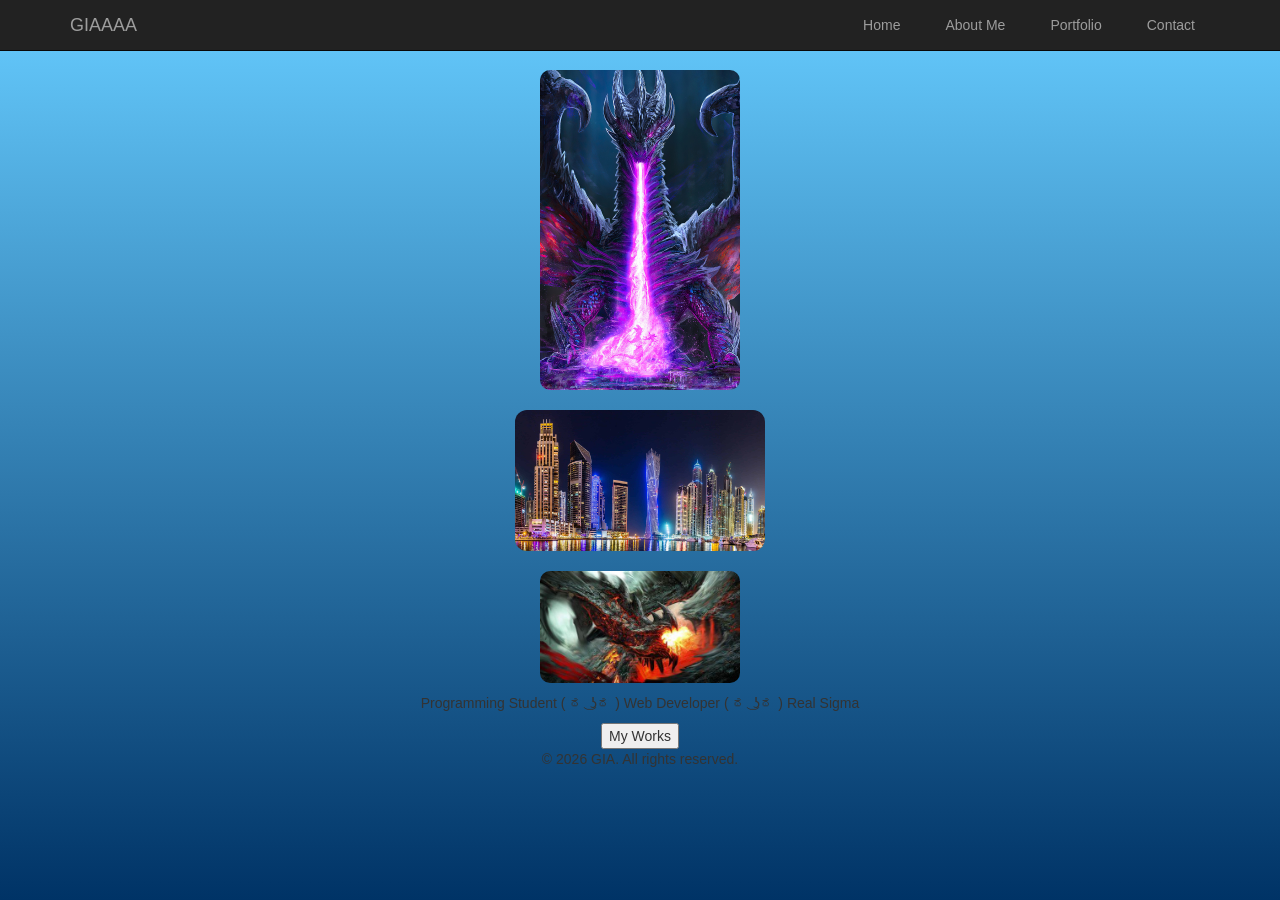
<file: index.html>
<html>
<head>
<title>GIAAAA CODESIMULATOR</title>

<meta charset="UTF-8">
<meta name="viewport" content="width=device-width, initial-scale=1">

<link rel="stylesheet" href="style.css">

<link rel="stylesheet" href="https://maxcdn.bootstrapcdn.com/bootstrap/3.4.1/css/bootstrap.min.css">

<script src="https://ajax.googleapis.com/ajax/libs/jquery/3.7.1/jquery.min.js"></script>

<script src="https://maxcdn.bootstrapcdn.com/bootstrap/3.4.1/js/bootstrap.min.js"></script>

</head>

<body>

<nav class="navbar navbar-inverse navbar-fixed-top">
<div class="container">

<div class="navbar-header">
<button type="button" class="navbar-toggle" data-toggle="collapse" data-target="#myNavbar">
<span class="icon-bar"></span>
<span class="icon-bar"></span>
<span class="icon-bar"></span>
  

</button>

<a class="navbar-brand" href="index.html">GIAAAA</a>
</div>

<div class="collapse navbar-collapse" id="myNavbar">
<ul class="nav navbar-nav navbar-right">
<li><a href="index.html">Home</a></li>
<li><a href="about_me.html">About Me</a></li>
<li><a href="portfolio.html">Portfolio</a></li>
<li><a href="contact.html">Contact</a></li>
</ul>
</div>

</div>
</nav>

<section id="home">
<br><br><br>
<div class="text-center">
  <img src="black-dragon-breath-battle-4k-xe-800x1280.jpg" alt="GIA">
  <img src="dubai.jpg" alt="Dubai" class="extra-img">
  <img src="dragon.jpg" alt="Dragon" class="extra,extra-img">

</div>

<p>
Programming Student ( ಠ ͜ʖಠ ) Web Developer ( ಠ ͜ʖಠ ) Real Sigma
</p>

<button onclick="window.location.href='portfolio.html'">
My Works
</button>

</section>

<footer>
© 2026 GIA. All rights reserved.
</footer>

</body>
</html>
</file>
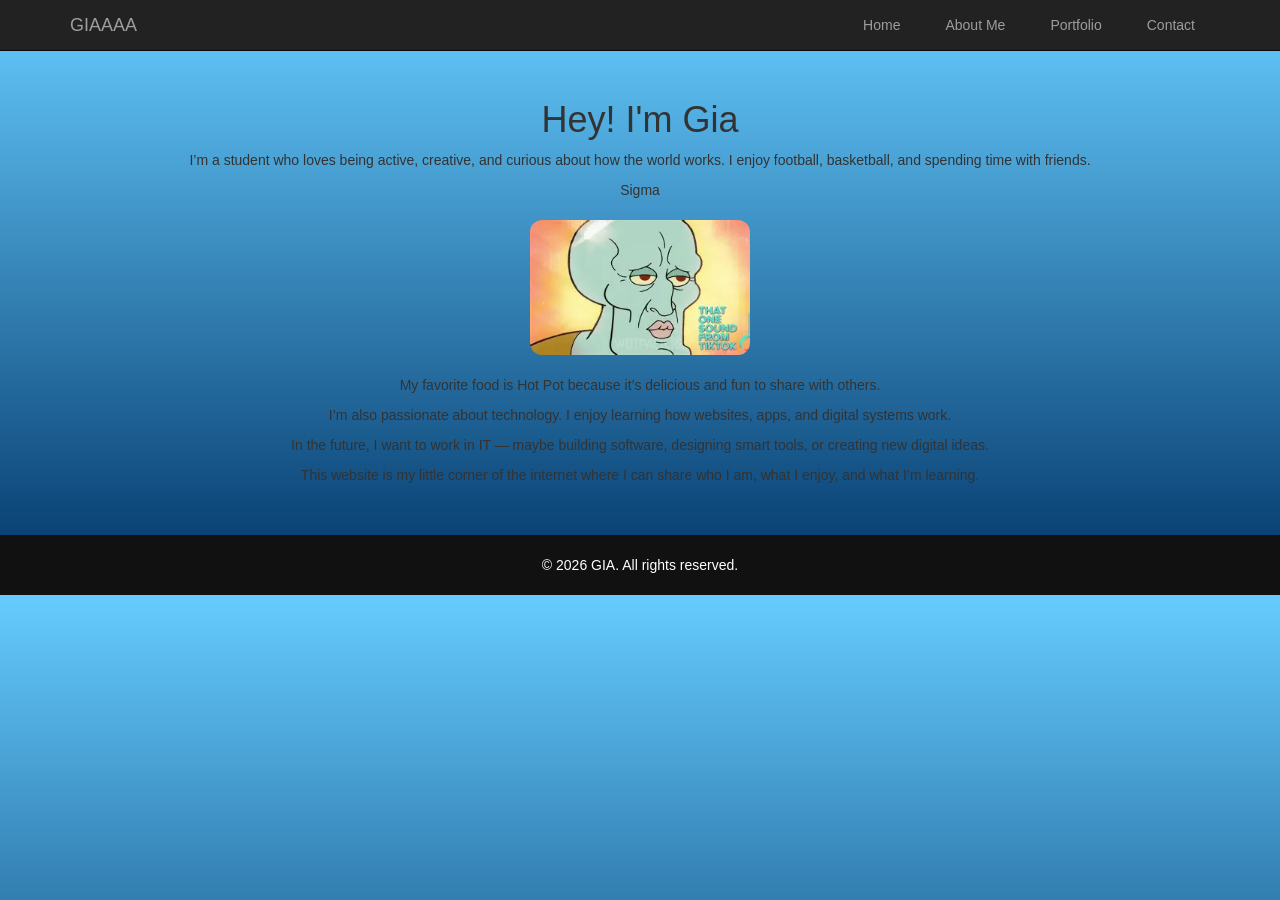
<file: about_me.html>
<!DOCTYPE html>
<html lang="en">
<head>
    <title>GIAAAA CODESIMULATOR</title>
    <meta charset="UTF-8">
    <meta name="viewport" content="width=device-width, initial-scale=1">

    <!-- CSS -->
    <link rel="stylesheet" href="style.css">

    <!-- Bootstrap CSS -->
    <link rel="stylesheet" href="https://maxcdn.bootstrapcdn.com/bootstrap/3.4.1/css/bootstrap.min.css">

    <!-- jQuery -->
    <script src="https://ajax.googleapis.com/ajax/libs/jquery/3.7.1/jquery.min.js"></script>

    <!-- Bootstrap JS -->
    <script src="https://maxcdn.bootstrapcdn.com/bootstrap/3.4.1/js/bootstrap.min.js"></script>
</head>

<body>

<!-- Navbar -->
<nav class="navbar navbar-inverse navbar-fixed-top">
    <div class="container">

        <!-- Logo -->
        <div class="navbar-header">
            <button type="button" class="navbar-toggle" data-toggle="collapse" data-target="#myNavbar">
                <span class="icon-bar"></span>
                <span class="icon-bar"></span>
                <span class="icon-bar"></span>
            </button>

            <a class="navbar-brand" href="index.html">GIAAAA</a>
        </div>

        <!-- Menu -->
        <div class="collapse navbar-collapse" id="myNavbar">
            <ul class="nav navbar-nav navbar-right">
                <li><a href="index.html">Home</a></li>
                <li><a href="about_me.html">About Me</a></li>
                <li><a href="portfolio.html">Portfolio</a></li>
                <li><a href="contact.html">Contact</a></li>
            </ul>
        </div>

    </div>
</nav>

<!-- Main Content -->
<div class="container" style="margin-top:80px;">

    <h1>Hey! I'm Gia</h1>

    <p>
        I’m a student who loves being active, creative, and curious about how the world works.
        I enjoy football, basketball, and spending time with friends.
    </p>
      <p>Sigma</p>
<img src="Sigma.webp" alt="Sigma" class="sigma-img">



    <p>
        My favorite food is Hot Pot because it’s delicious and fun to share with others.
    </p>

    <p>
        I’m also passionate about technology. I enjoy learning how websites, apps,
        and digital systems work.
    </p>

    <p>
        In the future, I want to work in IT — maybe building software,
        designing smart tools, or creating new digital ideas.
    </p>

    <p>
        This website is my little corner of the internet where I can share
        who I am, what I enjoy, and what I’m learning.
    </p>

</div>

<!-- Footer -->
<footer style="text-align:center; padding:20px; margin-top:40px; background:#111; color:white;">
    © 2026 GIA. All rights reserved.
</footer>

</body>
</html>
</file>
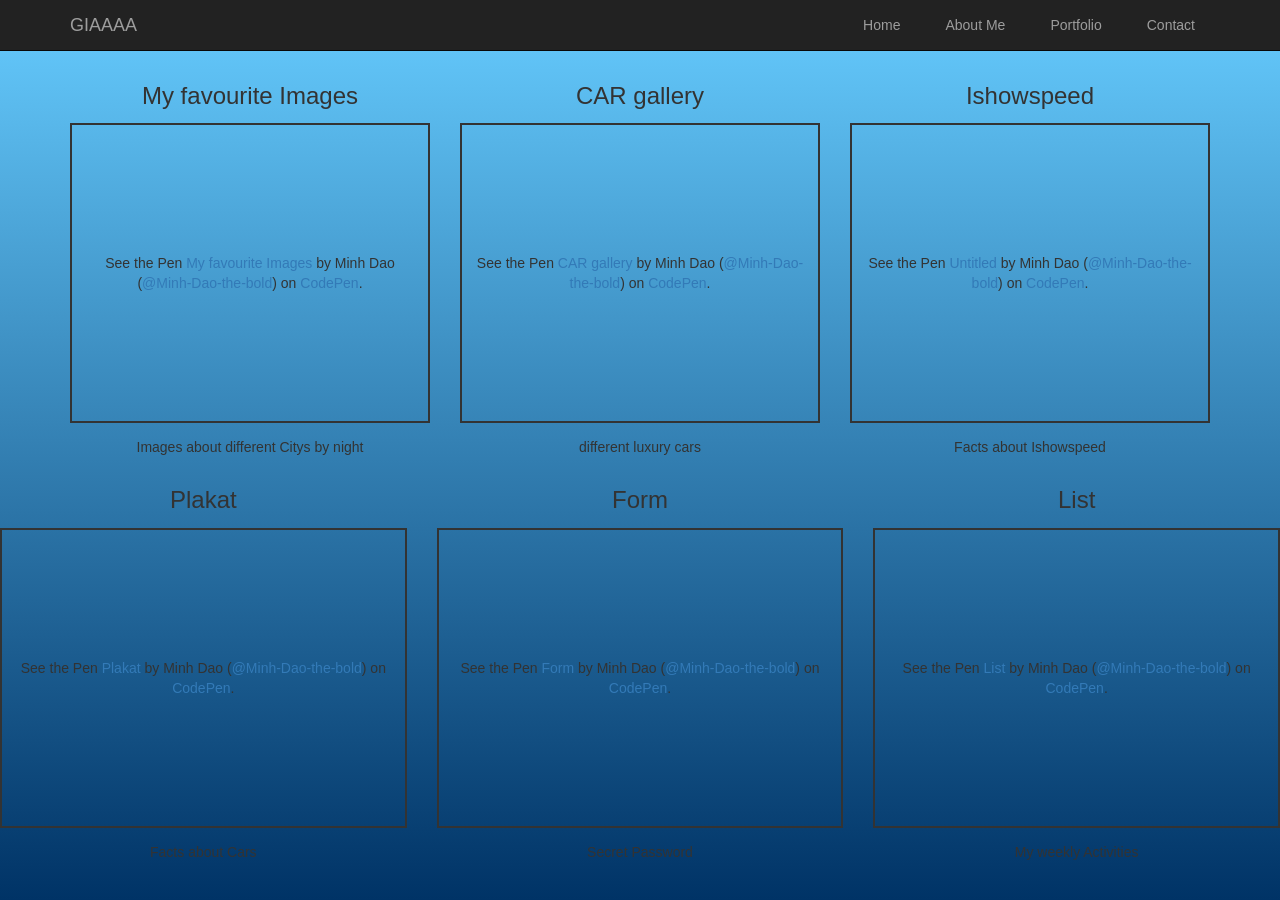
<file: portfolio.html>
<html>
  <head>
    <title>GIAAAA CODESIMULATOR</title>
    <meta charset="UTF-8">
<meta name="viewport" content="width=device-width, initial-scale=1">

<link rel="stylesheet" href="style.css">

<!-- Bootstrap CSS -->
<link rel="stylesheet" href="https://maxcdn.bootstrapcdn.com/bootstrap/3.4.1/css/bootstrap.min.css">

<!-- jQuery -->
<script src="https://ajax.googleapis.com/ajax/libs/jquery/3.7.1/jquery.min.js"></script>

<!-- Bootstrap JS -->
<script src="https://maxcdn.bootstrapcdn.com/bootstrap/3.4.1/js/bootstrap.min.js"></script>
  </head>
  <body>
<nav class="navbar navbar-inverse navbar-fixed-top">
<div class="container">

<!-- Logo -->
<div class="navbar-header">
<button type="button" class="navbar-toggle" data-toggle="collapse" data-target="#myNavbar">
<span class="icon-bar"></span>
<span class="icon-bar"></span>
<span class="icon-bar"></span>
</button>

<a class="navbar-brand" href="index.html">GIAAAA</a>
</div>

<!-- Menu -->
<div class="collapse navbar-collapse" id="myNavbar">
<ul class="nav navbar-nav navbar-right">
<li><a href="index.html">Home</a></li>
<li><a href="about_me.html">About Me</a></li>
<li><a href="portfolio.html">Portfolio</a></li>
<li><a href="contact.html">Contact</a></li>
</ul>
</div>

</div>
</nav>
    <div class="container">
      <h2>PORTFOLIO</h2>
      <div class="row">
        <div class="col-md-4">
          <div class="card p-3">
            <h3>My favourite Images</h3>
            <p class="codepen" data-height="300" data-pen-title="My favourite Images" data-default-tab="html,result" data-slug-hash="dPYppqO" data-user="Minh-Dao-the-bold" style="height: 300px; box-sizing: border-box; display: flex; align-items: center; justify-content: center; border: 2px solid; margin: 1em 0; padding: 1em;">
  <span>See the Pen <a href="https://codepen.io/Minh-Dao-the-bold/pen/dPYppqO">
  My favourite Images</a> by Minh Dao (<a href="https://codepen.io/Minh-Dao-the-bold">@Minh-Dao-the-bold</a>)
  on <a href="https://codepen.io">CodePen</a>.</span>
</p>
<script async src="https://public.codepenassets.com/embed/index.js"></script>
            <p>Images about different Citys by night</p>
            </div>
        </div> 

        <div class="col-md-4">
          <div class="card p-3">
            <h3>CAR gallery</h3>
            <p class="codepen" data-height="300" data-pen-title="CAR gallery" data-default-tab="html,result" data-slug-hash="raMyVXd" data-user="Minh-Dao-the-bold" style="height: 300px; box-sizing: border-box; display: flex; align-items: center; justify-content: center; border: 2px solid; margin: 1em 0; padding: 1em;">
  <span>See the Pen <a href="https://codepen.io/Minh-Dao-the-bold/pen/raMyVXd">
  CAR gallery</a> by Minh Dao (<a href="https://codepen.io/Minh-Dao-the-bold">@Minh-Dao-the-bold</a>)
  on <a href="https://codepen.io">CodePen</a>.</span>
</p>
<script async src="https://public.codepenassets.com/embed/index.js"></script>
            <p>different luxury cars</p>
            </div>
        </div> 
        
     <div class="col-md-4">
          <div class="card p-3">
            <h3>Ishowspeed</h3>
            <p class="codepen" data-height="300" data-pen-title="Untitled" data-default-tab="html,result" data-slug-hash="wBMjbZV" data-user="Minh-Dao-the-bold" style="height: 300px; box-sizing: border-box; display: flex; align-items: center; justify-content: center; border: 2px solid; margin: 1em 0; padding: 1em;">
  <span>See the Pen <a href="https://codepen.io/Minh-Dao-the-bold/pen/wBMjbZV">
  Untitled</a> by Minh Dao (<a href="https://codepen.io/Minh-Dao-the-bold">@Minh-Dao-the-bold</a>)
  on <a href="https://codepen.io">CodePen</a>.</span>
</p>
<script async src="https://public.codepenassets.com/embed/index.js"></script>
            <p>Facts about Ishowspeed</p>
            </div>
        </div> 
        
      </div> 
    </div>
      <div class="row">
        <div class="col-md-4">
          <div class="card p-3">
            <h3>Plakat</h3>
            <p class="codepen" data-height="300" data-pen-title="Plakat" data-default-tab="html,result" data-slug-hash="PwPZGvv" data-user="Minh-Dao-the-bold" style="height: 300px; box-sizing: border-box; display: flex; align-items: center; justify-content: center; border: 2px solid; margin: 1em 0; padding: 1em;">
  <span>See the Pen <a href="https://codepen.io/Minh-Dao-the-bold/pen/PwPZGvv">
  Plakat</a> by Minh Dao (<a href="https://codepen.io/Minh-Dao-the-bold">@Minh-Dao-the-bold</a>)
  on <a href="https://codepen.io">CodePen</a>.</span>
</p>
<script async src="https://public.codepenassets.com/embed/index.js"></script>
            <p>Facts about Cars</p>
            </div>
        </div> 

        <div class="col-md-4">
          <div class="card p-3">
            <h3>Form</h3>
            <p class="codepen" data-height="300" data-pen-title="Form" data-default-tab="html,result" data-slug-hash="LEpqXqM" data-user="Minh-Dao-the-bold" style="height: 300px; box-sizing: border-box; display: flex; align-items: center; justify-content: center; border: 2px solid; margin: 1em 0; padding: 1em;">
  <span>See the Pen <a href="https://codepen.io/Minh-Dao-the-bold/pen/LEpqXqM">
  Form</a> by Minh Dao (<a href="https://codepen.io/Minh-Dao-the-bold">@Minh-Dao-the-bold</a>)
  on <a href="https://codepen.io">CodePen</a>.</span>
</p>
<script async src="https://public.codepenassets.com/embed/index.js"></script>
            <p>Secret Password</p>
            </div>
        </div> 
        
     <div class="col-md-4">
          <div class="card p-3">
            <h3>List</h3>
            <p class="codepen" data-height="300" data-pen-title="List" data-default-tab="html,result" data-slug-hash="dPYzdjE" data-user="Minh-Dao-the-bold" style="height: 300px; box-sizing: border-box; display: flex; align-items: center; justify-content: center; border: 2px solid; margin: 1em 0; padding: 1em;">
  <span>See the Pen <a href="https://codepen.io/Minh-Dao-the-bold/pen/dPYzdjE">
  List</a> by Minh Dao (<a href="https://codepen.io/Minh-Dao-the-bold">@Minh-Dao-the-bold</a>)
  on <a href="https://codepen.io">CodePen</a>.</span>
</p>
<script async src="https://public.codepenassets.com/embed/index.js"></script>
            <p>My weekly Activities</p>
            </div>
        </div> 
        
      </div> 
    </div>
    </div>
    <footer
             © 2026 GIA. All rights reserved.
      </footer>
    </body>
</html>
</file>
<file: style.css>
body {
    background-color: lightblue; 
    font-family: Arial, sans-serif;
    margin: 0;
    padding: 0;
    text-align: center;
}


h1, h2, h3 {
    color: darkblue;
}


nav a {
    color: black;
    text-decoration: none;
    margin-right: 15px;
}


img {
    width: 100%;
    max-width: 400px;
    border-radius: 10px;
      display: flex;
  justify-content: center;
}
.navbar{
    border:none;
    background:#b3ecff;
}
.navbar-brand
    color:#00bfff !important;
    font-size:28px;
    font-weight:bold;
    }
.navbar-nav li a{
    color:DeepSkyBlue !important;
    font-size:18px;
    transition:0.3s;
    }
.navbar-nav li a:hover{
    background:#80ffff !important;
    color:Aqua !important;
    border-radius:5px;
    }
body{
    background: linear-gradient(#66ccff, #003366);
    color: #003366;
}

.center-img {
    display: block;
    margin: 0 auto;
}

img {
  max-width: 200px;
  height: auto;
  display: block;
  margin: 10px auto;
}


body {
  font-family: Arial, sans-serif;
  line-height: 1.5;
  margin: 20px;
}


h1, h2, h3 {
  text-align: center;
  margin-bottom: 10px;
}

/* Links besser sichtbar */
a {
  color: #0066cc;
  text-decoration: none;
}

a:hover {
  text-decoration: underline;
}
.extra-img {
  max-width: 250px;
  display: block;
  margin: 20px auto;
  border-radius: 12px;
}
.dragon-img {
  max-width: 300px;
  display: block;
  margin: 20px auto;
  border-radius: 12px;
}
.sigma-img {
  max-width: 220px;
  display: block;
  margin: 20px auto;
  border-radius: 12px;
}
</file>
